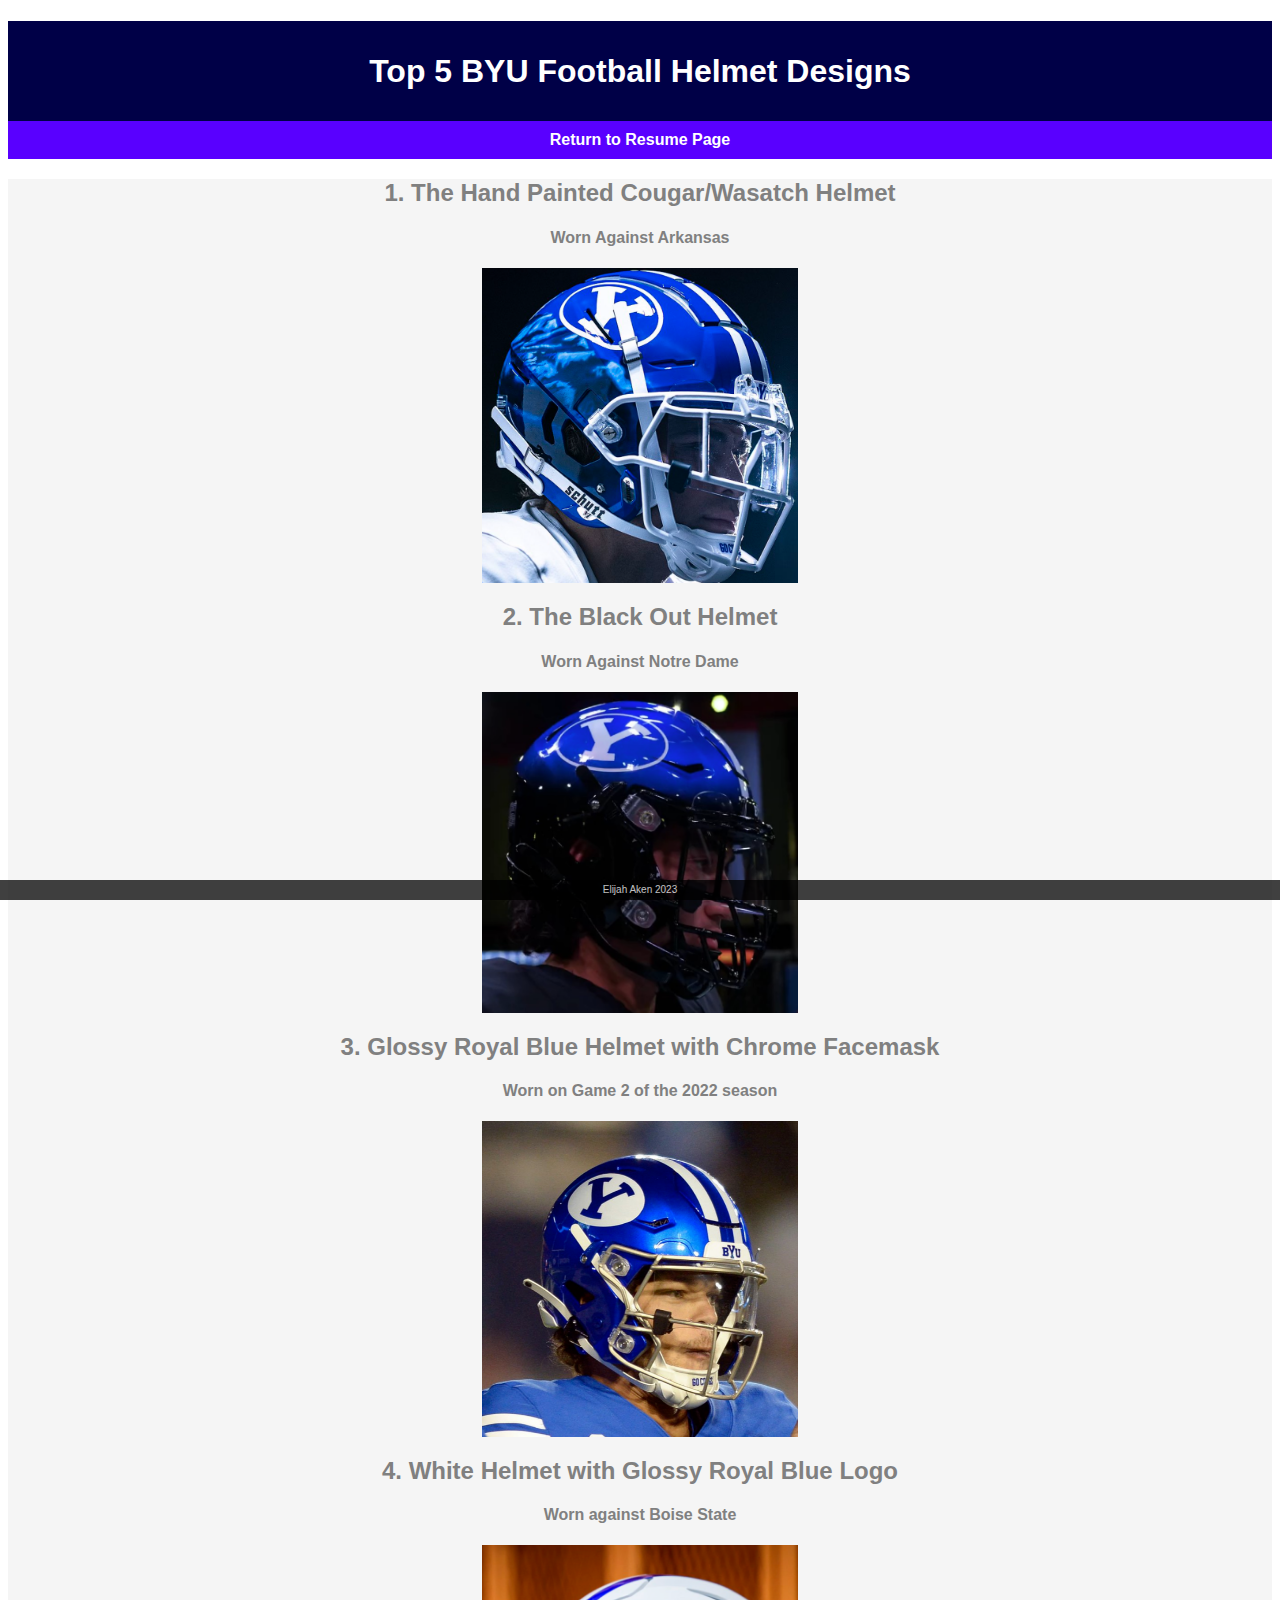
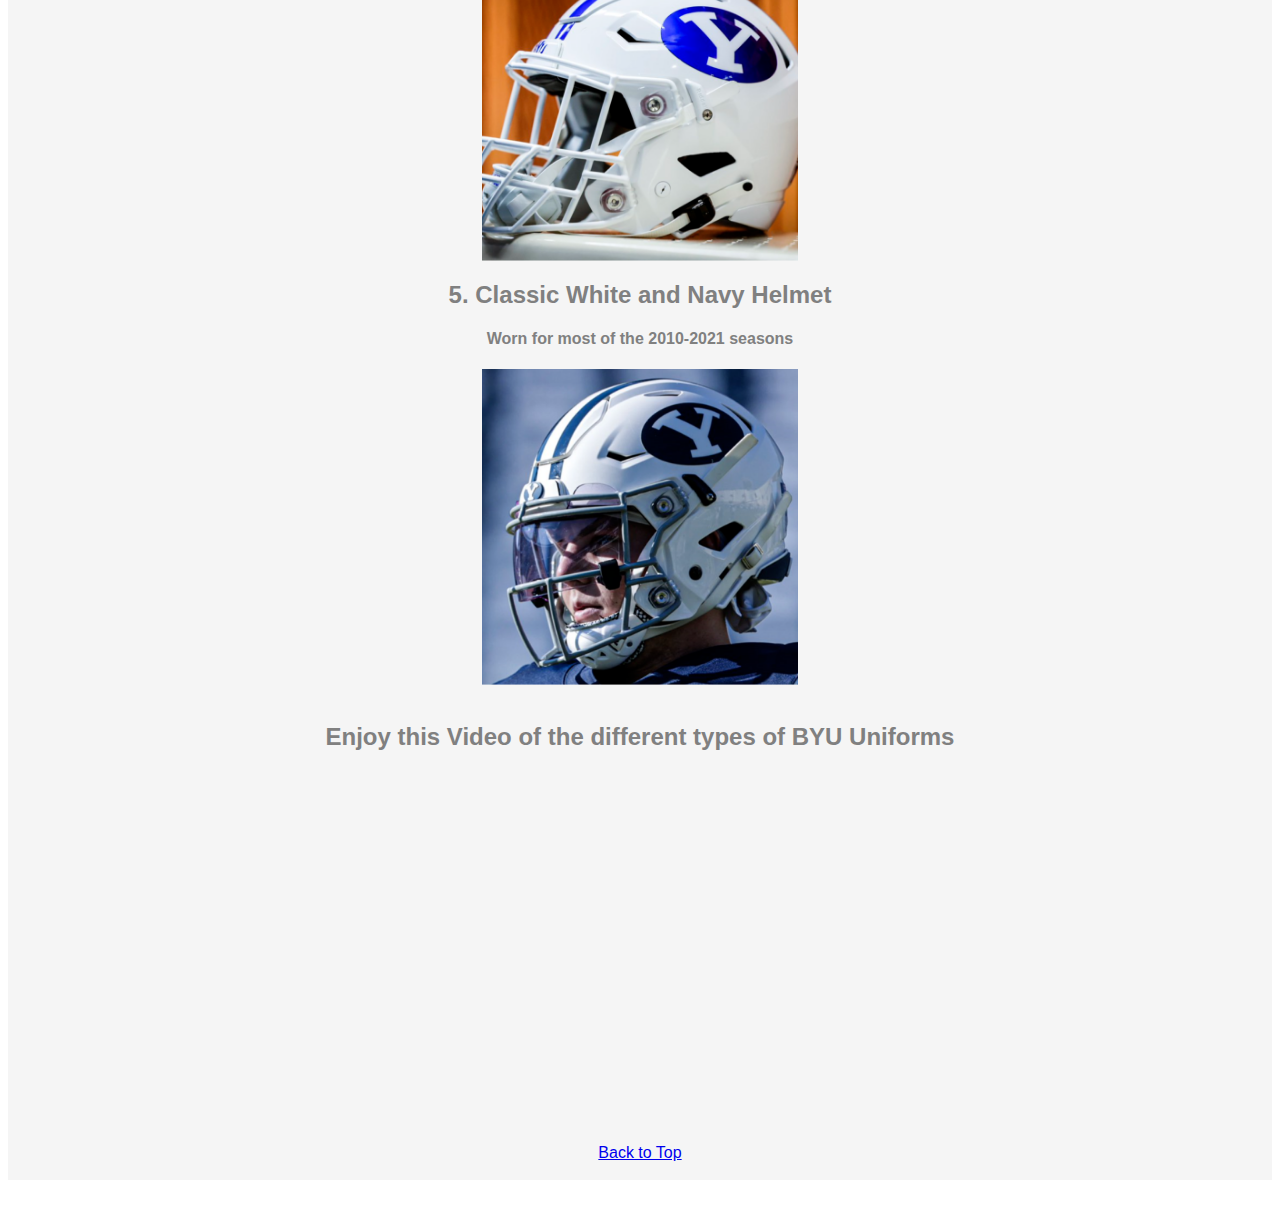
<file: PersonalPage.html>
<!DOCTYPE html>
<html lang="en">
<head>
    <meta charset="UTF-8">
    <meta http-equiv="X-UA-Compatible" content="IE=edge">
    <meta name="viewport" content="width=device-width, initial-scale=1.0">
    <title>Elijah's Personal Page</title>
    <link rel="stylesheet" type="text/css" href="css/PersonalPageStyles.css">
</head>
<body>
    <div class="common header">
        <h1>Top 5 BYU Football Helmet Designs</h1>
    </div>
    <Nav>
        <div class="common"> 
            <a href="index.html" target="_blank">Return to Resume Page</a> 
        </div>
    </Nav>
    <div class="common mainbody">
            <h2> 1. The Hand Painted Cougar/Wasatch Helmet</h2>
                <h4>Worn Against Arkansas</h4>
                <img src="assets/img/1.png" alt="Hand Painted Cougar/Wasatch">
            <h2> 2. The Black Out Helmet </h2>
                <h4>Worn Against Notre Dame</h4>
                <img src="assets/img/2.png" alt="Black Out">
            <h2> 3. Glossy Royal Blue Helmet with Chrome Facemask </h2>
                <h4> Worn on Game 2 of the 2022 season</h4>
                <img src="assets/img/3.png" alt="Glossy Royal">
            <h2> 4. White Helmet with Glossy Royal Blue Logo</h2>
                <h4> Worn against Boise State</h4>
                <img src="assets/img/4.png" alt="White Glossy Royal">
            <h2> 5. Classic White and Navy Helmet</h2>
                <h4> Worn for most of the 2010-2021 seasons</h4>
                <img src="assets/img/5.png" alt="White Classic">
                <br>
        <div class="common mainbody Tableau">
            <h2 class="common mainbody"> Enjoy this Video of the different types of BYU Uniforms</h2>
            <iframe width="560" height="315" src="https://www.youtube.com/embed/vWpjERxlF_8" title="YouTube video player" frameborder="0" allow="accelerometer; autoplay; clipboard-write; encrypted-media; gyroscope; picture-in-picture; web-share" allowfullscreen></iframe>
        </div>
            <br>
             <br>
            <div class='Tableau' id='viz1682559224764' style='position: relative'><noscript><a href='#'>
                <img alt='College Football Map ' src='https:&#47;&#47;public.tableau.com&#47;static&#47;images&#47;Co&#47;CollegeFootballFollowerMap&#47;CollegeFootballMap&#47;1_rss.png' style='border: none' />
                </a></noscript><object class='tableauViz'  style='display:none;'><param name='host_url' value='https%3A%2F%2Fpublic.tableau.com%2F' />
                <param name='embed_code_version' value='3' /> <param name='site_root' value='' />
                <param name='name' value='CollegeFootballFollowerMap&#47;CollegeFootballMap' />
                <param name='tabs' value='no' /><param name='toolbar' value='yes' />
                <param name='static_image' value='https:&#47;&#47;public.tableau.com&#47;static&#47;images&#47;Co&#47;CollegeFootballFollowerMap&#47;CollegeFootballMap&#47;1.png' /> <param name='animate_transition' value='yes' />
                <param name='display_static_image' value='yes' />
                    <param name='display_spinner' value='yes' /><param name='display_overlay' value='yes' /><param name='display_count' value='yes' />
                <param name='language' value='en-US' /></object></div>                <script type='text/javascript'>                    var divElement = document.getElementById('viz1682559224764');                    var vizElement = divElement.getElementsByTagName('object')[0];                    if ( divElement.offsetWidth > 800 ) { vizElement.style.width='100%';vizElement.style.height=(divElement.offsetWidth*0.75)+'px';} else if ( divElement.offsetWidth > 500 ) { vizElement.style.width='100%';vizElement.style.height=(divElement.offsetWidth*0.75)+'px';} else { vizElement.style.width='100%';vizElement.style.height=(divElement.offsetWidth*1.77)+'px';}                     var scriptElement = document.createElement('script');                    scriptElement.src = 'https://public.tableau.com/javascripts/api/viz_v1.js';                    vizElement.parentNode.insertBefore(scriptElement, vizElement);                </script>
                <br>
            <div class="common"> <a href="#top">Back to Top</a></div>
            <br>
 </div>
    <br>
    <div class="common footer">Elijah Aken 2023</div>
</body>
</html>
</file>
<file: css/PersonalPageStyles.css>
.common{
    text-align: center;
    font-family: 'Franklin Gothic Medium', 'Arial Narrow', Arial, sans-serif;
    color: grey;
}
.header{
    background-color: rgb(0, 0, 71);
    color: white;
    height: 100px;
    line-height: 100px;
    left: 0px;
     
}
.common{
    text-align: center;
    font-family: 'Franklin Gothic Medium', 'Arial Narrow', Arial, sans-serif;
}

.mainbody{
    right: 5px; 
    left: 5px;
    background-color: whitesmoke;
    
   
}
.footer{
    height: 20px;
    font-size: 10px;
    padding-top: 0px;
    background-color: black;
    color: rgb(255, 255, 255);
    line-height: 20px;
    bottom: 0px;
    left: 0px;
    right: 0px;
    position: fixed;
    opacity: 75%;

}
img{
    display: block;
    margin-left: auto;
    margin-right: auto;
    width: 25%;
}

nav{
    background-color: rgb(89, 0, 255);
    padding: 10px;
    overflow: hidden;
}

nav a{ 
    float: center;
    color: rgb(255, 255, 255);
    font-family:'Franklin Gothic Medium', 'Arial Narrow', Arial, sans-serif;
    padding: 10px 13px;
    font-size: 16px ;
    text-decoration: none;
    font-weight: bold;
    overflow: hidden;
}

nav a:hover { 
    background-color: #8d8d8d;

}

.Tableau{
    display:block;
    margin-left: auto;
    margin-right: auto;
    width: 75%;
}
</file>
